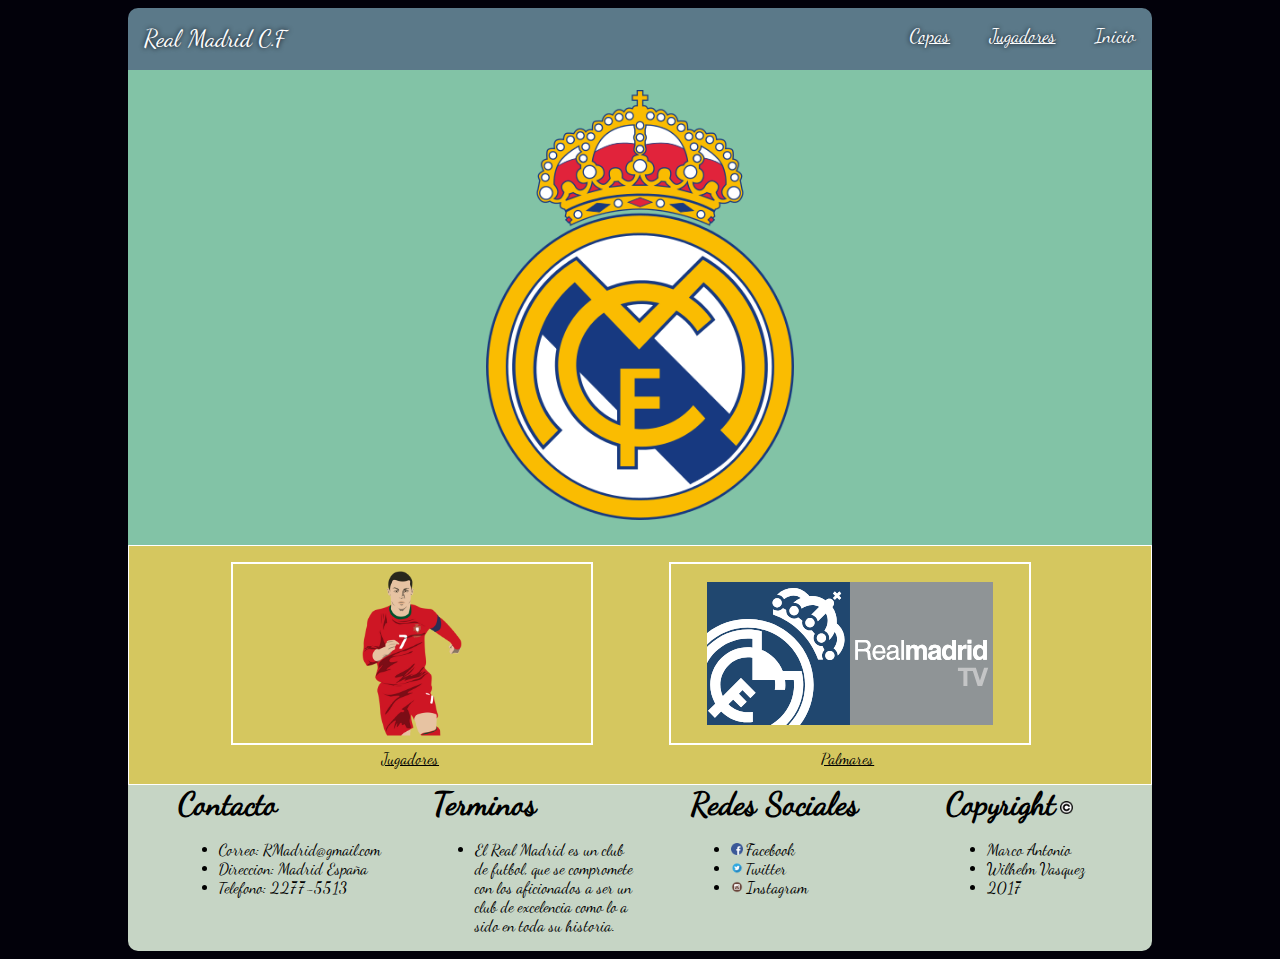
<file: index.html>
<!DOCTYPE html>
<html>
  <head>
    <meta charset="utf-8">
    <meta name="viewport" content="width=device-width, initial-scale=1.0">
    <link rel="stylesheet" href="css/estilos.css">
    <title>Fotografia</title>
  </head>
  <body id="contenido">
      <header>
          <div>
            Real Madrid C.F
            <a href="index.html" class="inicio">Inicio</a>
            <a href="paginas/jugadores.html" class="jugadores">Jugadores</a>
            <a href="paginas/copas.html" class="copas">Copas</a>
          </div>
      </header>

      <section>
        <img src="imagenes/escudo.svg.png" class="escudo">
      </section>

      <article>
        <figure id="fig1">
          <a href="paginas/jugadores.html"><img src="imagenes/jugadores.png" class="jugadores"></a>
          <figcaption>Jugadores</figcaption>
        </figure>
        <figure id="fig2">
          <a href="paginas/copas.html"> <img src="imagenes/otros.svg" class="copas" > </a>
          <figcaption>Palmares</figcaption>
        </figure>
      </article>

      <footer>
        <div class="contact">
          <h1>Contacto</h1>
          <ul>
            <li>Correo: RMadrid@gmail.com</li>
            <li>Direccion: Madrid España</li>
            <li>Telefono: 2277-5513</li>
          </ul>
        </div>
        <div class="terms">
          <h1>Terminos</h1>
          <ul>
            <li>El Real Madrid es un club de futbol,
            que se compromete con los aficionados a ser
            un club de excelencia como lo a sido en toda
            su historia.</li>
          </ul>
        </div>
        <div class="social">
          <h1>Redes Sociales</h1>
          <ul>
            <li><img src="imagenes/facebook.svg.png">Facebook</li>
            <li><img src="imagenes/twitter.png">Twitter</li>
            <li><img src="imagenes/instagram.png">Instagram</li>
          </ul>
        </div>
        <div class="derechos">
          <h1>Copyright<img src="imagenes/Copyright.svg.png"></h1>
          <ul>
            <li>Marco Antonio</li>
            <li>Wilhelm Vasquez</li>
            <li>2017</li>
          </ul>
        </div>
      </footer>
  </body>
</html>
</file>
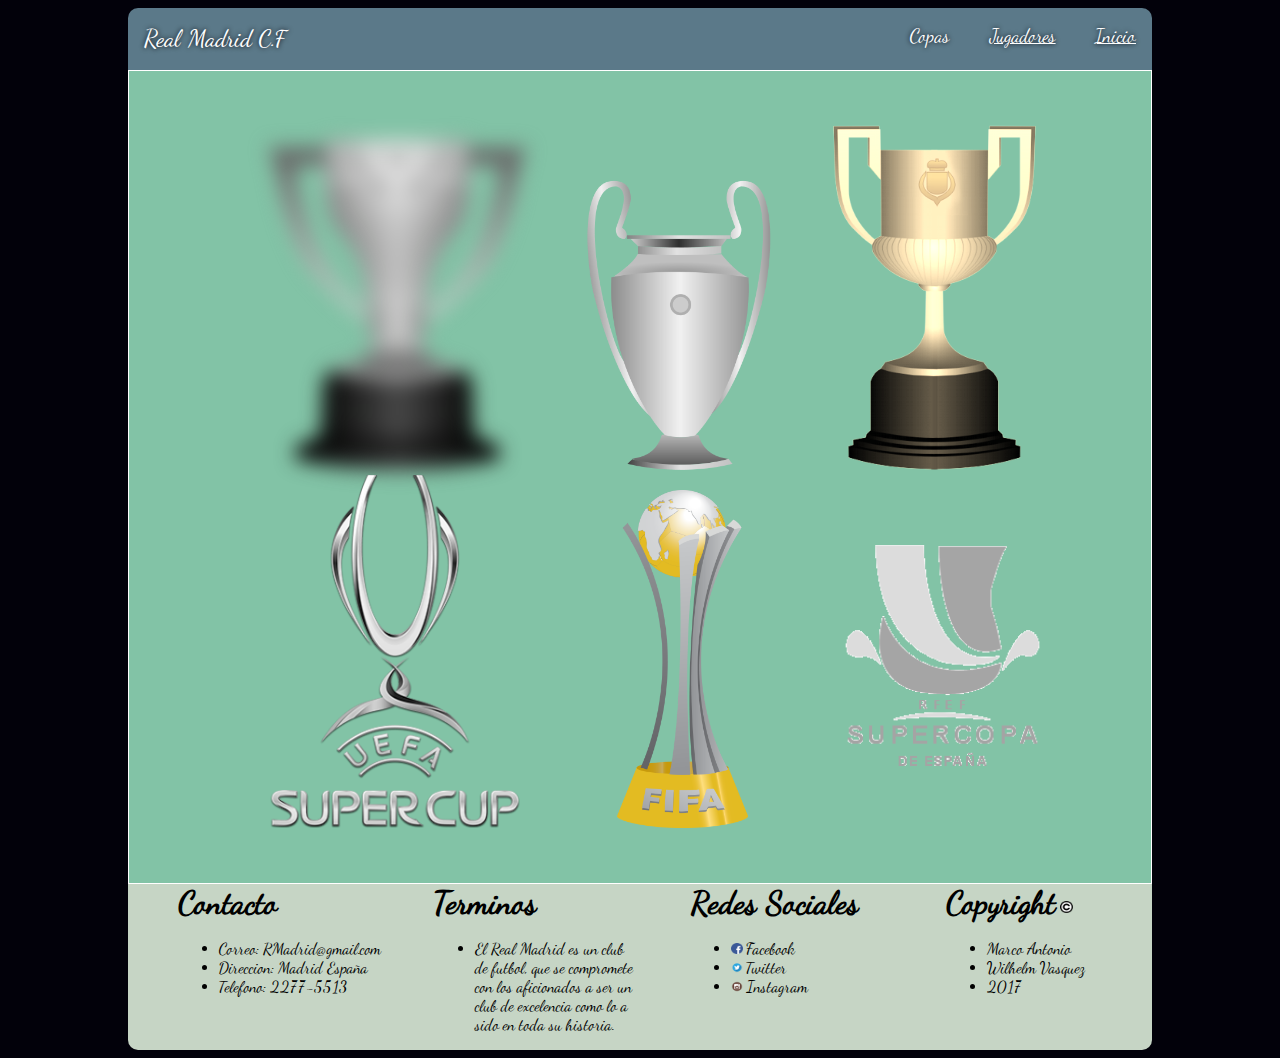
<file: paginas/copas.html>
<!DOCTYPE html>
<html>
  <head>
    <meta charset="utf-8">
    <meta name="viewport" content="width=device-width, initial-scale=1.0">
    <link rel="stylesheet" href="../css/estilos_copas.css">
    <title>Palmares</title>
  </head>
  <body id="contenido">
    <header>
        <div>
          Real Madrid C.F
          <a href="../index.html" class="inicio">Inicio</a>
          <a href="jugadores.html" class="jugadores">Jugadores</a>
          <a href="copas.html" class="copas">Copas</a>
        </div>
    </header>
    <section>
      <div>
        <img src="../imagenes/liga.png" class="liga">
        <img src="../imagenes/champions.png" class="champions">
        <img src="../imagenes/coparey.png" class="copa">
        <img src="../imagenes/superuefa.png" class="uefa">
        <img src="../imagenes/mundial.png" class="mundial">
        <img src="../imagenes/supercopa.png" class="superespaña">
      </div>
    </section>
    <footer>
      <div class="contact">
        <h1>Contacto</h1>
        <ul>
          <li>Correo: RMadrid@gmail.com</li>
          <li>Direccion: Madrid España</li>
          <li>Telefono: 2277-5513</li>
        </ul>
      </div>
      <div class="terms">
        <h1>Terminos</h1>
        <ul>
          <li>El Real Madrid es un club de futbol,
          que se compromete con los aficionados a ser
          un club de excelencia como lo a sido en toda
          su historia.</li>
        </ul>
      </div>
      <div class="social">
        <h1>Redes Sociales</h1>
        <ul>
          <li><img src="../imagenes/facebook.svg.png">Facebook</li>
          <li><img src="../imagenes/twitter.png">Twitter</li>
          <li><img src="../imagenes/instagram.png">Instagram</li>
        </ul>
      </div>
      <div class="derechos">
        <h1>Copyright<img src="../imagenes/Copyright.svg.png"></h1>
        <ul>
          <li>Marco Antonio</li>
          <li>Wilhelm Vasquez</li>
          <li>2017</li>
        </ul>
      </div>
    </footer>
  </body>
</html>
</file>
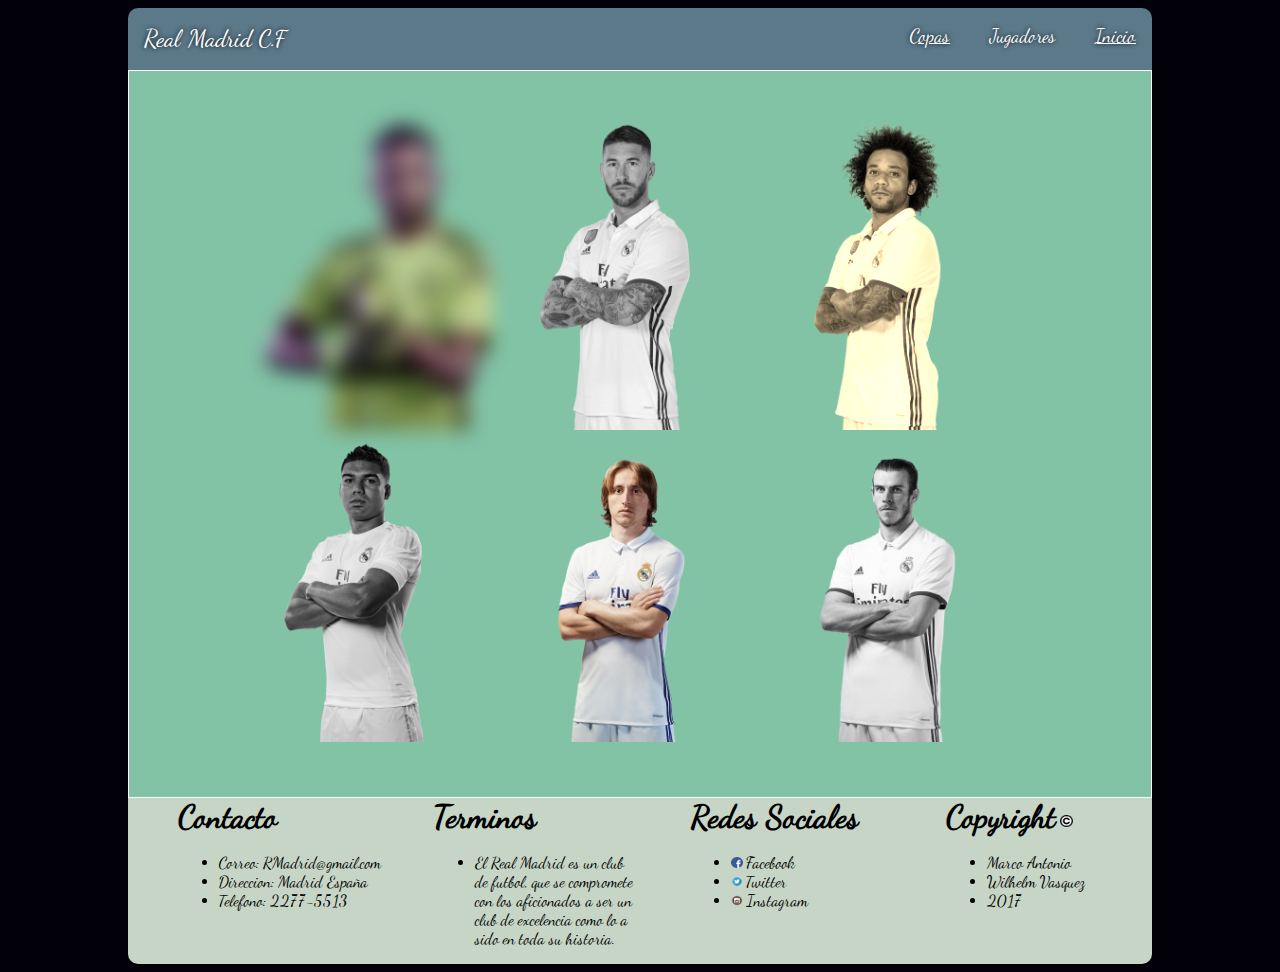
<file: paginas/jugadores.html>
<!DOCTYPE html>
<html>
  <head>
    <meta charset="utf-8">
    <meta name="viewport" content="width=device-width, initial-scale=1.0">
    <link rel="stylesheet" href="../css/estilos-jugadores.css">
    <title>Jugadores</title>
  </head>
  <body id="contenido">
    <header>
        <div>
          Real Madrid C.F
          <a href="../index.html" class="inicio">Inicio</a>
          <a href="jugadores.html" class="jugadores">Jugadores</a>
          <a href="copas.html" class="copas">Copas</a>
        </div>
    </header>
    <section>
      <div>
        <img src="../imagenes/keylor.png" class="keylor">
        <img src="../imagenes/ramos.png" class="ramos">
        <img src="../imagenes/marcelo.png" class="marcelo">
        <img src="../imagenes/casemiro.png" class="case">
        <img src="../imagenes/modric.png" class="modric">
        <img src="../imagenes/bale.png" class="bale">
      </div>
    </section>
    <footer>
      <div class="contact">
        <h1>Contacto</h1>
        <ul>
          <li>Correo: RMadrid@gmail.com</li>
          <li>Direccion: Madrid España</li>
          <li>Telefono: 2277-5513</li>
        </ul>
      </div>
      <div class="terms">
        <h1>Terminos</h1>
        <ul>
          <li>El Real Madrid es un club de futbol,
          que se compromete con los aficionados a ser
          un club de excelencia como lo a sido en toda
          su historia.</li>
        </ul>
      </div>
      <div class="social">
        <h1>Redes Sociales</h1>
        <ul>
          <li><img src="../imagenes/facebook.svg.png">Facebook</li>
          <li><img src="../imagenes/twitter.png">Twitter</li>
          <li><img src="../imagenes/instagram.png">Instagram</li>
        </ul>
      </div>
      <div class="derechos">
        <h1>Copyright<img src="../imagenes/Copyright.svg.png"></h1>
        <ul>
          <li>Marco Antonio</li>
          <li>Wilhelm Vasquez</li>
          <li>2017</li>
        </ul>
      </div>
    </footer>
  </body>
</html>
</file>
<file: css/estilos.css>
@font-face {
  font-family: 'Dancing';
  src: url('../fonts/DancingScript-Regular.otf');
}
@keyframes jug{
  from{
    transform: rotateZ(0deg);
  }
  to{
    transform: rotateZ(10deg);
  }
}
@keyframes copa{
  0%{
    position: relative;
    left: 0px;
    bottom: 0px;
  }
  50%{
    position: relative;
    left: 20px;
    bottom: 5px;
  }
  100%{
    position: relative;
    left: 0px;
    bottom: 0px;
  }
}
@keyframes cambio{
  0%{
    margin-top: 1000px;
  }
  60%{
    margin-top: -5px;
  }
  100%{
    margin-top: 0px;
  }
}
/*Cellphone*/
@media (max-width: 900px){
  #contenido{
    width: 98%;
  }
  /*Cabecera*/
  header div{
    text-align: center;
    max-width: 190px;
    min-width: 0;
    margin: auto;
    font-size: 1.5em;
  }
  header div a{
    font-size: 0.8em;
  }
  header div:link, div:visited{
    color: white;
  }
  /*Escudo*/
  section{
    background-color: #82c3a6;
  }
  section img.escudo{
    width: 30%;
    margin-left: 35%;
    margin-right: 35%;
    margin-top: 2%;
    margin-bottom: 2%;
  }
  /*Jugadores y Otros*/
  article{
    background-color: #d5c75f;
    border: 1px white solid;
  }
  article img{
    width: 70%;
    margin-left: 15%;
    margin-right: 15%;
    box-shadow: 0 2px 2px 0 #82c3a6;
    border: 2px solid white;
  }
  article figcaption{
    text-align: center;
    text-decoration: underline;
  }
  article img.jugadores:hover{
    animation-name: jug;
    animation-duration: 1s;
    animation-iteration-count: infinite;
  }

  article img.copas:hover{
    animation-name: copa;
    animation-duration: 1s;
    animation-iteration-count: infinite;
  }
  /*Pie de pagina*/
  footer{
    background-color: #C6d5c5;
    border-radius: 0 0 10px 10px;
  }
  footer div{
    width: 80%;
    margin-left: 10%;
    margin-right: 10%;
    margin-bottom: 5%;
    padding-top: 2.5%;
    padding-bottom: 2.5%;
  }
  footer h1{
    margin: 0;
    padding: 0;
  }
  footer div.social img{
    width: 7%;
    margin-right: 2%;
  }
  footer div.derechos img{
    width: 6%;
    margin-left: 2%;
  }
}

/*Desktop*/
@media (min-width: 900px){
  #contenido{
    width: 80%;
    margin-left: 10%;
    margin-right: 10%;
  }

  header div{
      font-size: 1.5em;
  }

  header a{
    float: right;
    text-indent: 2em;
    font-size: 0.8em;
  }
  /*Escudo*/
  section{
    background-color: #82c3a6;
  }
  section img.escudo{
    width: 30%;
    margin-left: 35%;
    margin-right: 35%;
    margin-top: 2%;
    margin-bottom: 2%;
  }
  /*Jugadores y Copas*/
  article{
    background-color: #d5c75f;
    border: 1px white solid;
    display: flex;
    flex-flow: row wrap;
  }
  article #fig1{
    width: 35%;
    margin-left: 10%;
  }
  article #fig2{
    width: 35%;
  }
  article #fig1 img{
    padding-left: 25%;
    padding-right: 25%;
    width: 50%;
    border: white 2px solid;
  }
  article #fig1 img:hover{
    animation-name: jug;
    animation-duration: 1s;
    animation-iteration-count: infinite;
  }
  article #fig2 img{
    padding: 5% 10% 5%; 10%;
    width: 80%;
    border: white 2px solid;
  }
  article #fig2 img:hover{
    animation-name: copa;
    animation-duration: 1s;
    animation-iteration-count: infinite;
  }
  article figcaption{
    text-align: center;
    text-decoration: underline;
  }
  footer{
    background-color: #C6d5c5;
    border-radius: 0 0 10px 10px;
    display: flex;
    flex-flow: row wrap;
  }
  footer h1{
    margin: 0;
    padding: 0;
  }
  footer div.social img{
    width: 7%;
    margin-right: 2%;
  }
  footer div.derechos img{
    width: 6%;
    margin-left: 2%
  }
  footer div.contact{
    width: 20%;
    margin-left: 5%;
  }
  footer div.terms{
    width: 20%;
    margin-left: 5%;
  }
  footer div.social{
    width: 20%;
    margin-left: 5%;
  }
  footer div.derechos{
    width: 20%;
    margin-left: 5%;
  }
}
/*Informacion General*/
#contenido{
  background-color: #02010a;
  font-family: Dancing;
}

header{
  background-color: #5b7989;
  padding: 1em;
  border-radius: 10px 10px 0 0;
  animation-name: cambio;
  animation-duration: 2s;
}

header div{
  color: white;
  text-shadow: 0 0 5px #02010a;
}

header a:link, a:visited{
  color: white;
}

header div a[href*='index']{
  text-decoration: none;
}
</file>
<file: css/estilos_copas.css>
@font-face {
  font-family: 'Dancing';
  src: url('../fonts/DancingScript-Regular.otf');
}
@keyframes cambio{
  0%{
    margin-top: 1000px;
  }
  60%{
    margin-top: -5px;
  }
  100%{
    margin-top: 0px;
  }
}

/*Informacion General*/

#contenido{
  background-color: #02010a;
  font-family: Dancing;
}

header{
  background-color: #5b7989;
  padding: 1em;
  border-radius: 10px 10px 0 0;
  animation-name: cambio;
  animation-duration: 2s;
}

header div{
  color: white;
  text-shadow: 0 0 5px #02010a;
}

header a:link, a:visited{
  color: white;
}

header div a[href*='copas']{
  text-decoration: none;
}

/*Cellphone*/

@media (max-width: 900px){
  #contenido{
    width: 98%;
  }
  /*Cabecera*/
  header div{
    text-align: center;
    max-width: 190px;
    min-width: 0;
    margin: auto;
    font-size: 1.5em;
  }
  header div a{
    font-size: 0.8em;
  }
  header div:link, div:visited{
    color: white;
  }
  /*Imagenes*/
  section{
    background-color: #82c3a6;
    border: solid white 1px;
  }
  section img{
    width: 50%;
    margin-left: 25%;
    margin-right: 25%;
    margin-top: 5%;
    margin-bottom: 5%;
  }
  section img.mundial{
    width: 40%;
    margin-left: 30%;
  }
  section img:nth-child(even){
    -webkit-filter: grayscale(100%);
  }
  section img.liga{
    -webkit-filter: blur(10px);
  }
  section img.copa{
    -webkit-filter: sepia(90%);
  }
  /*Pie de pagina*/
  footer{
    background-color: #C6d5c5;
    border-radius: 0 0 10px 10px;
  }
  footer div{
    width: 80%;
    margin-left: 10%;
    margin-right: 10%;
    margin-bottom: 5%;
    padding-top: 2.5%;
    padding-bottom: 2.5%;
  }
  footer h1{
    margin: 0;
    padding: 0;
  }
  footer div.social img{
    width: 7%;
    margin-right: 2%;
  }
  footer div.derechos img{
    width: 6%;
    margin-left: 2%;
  }
}

/*Desktop*/
@media (min-width: 900px){
  #contenido{
    width: 80%;
    margin-left: 10%;
    margin-right: 10%;
  }

  header div{
      font-size: 1.5em;
  }

  header a{
    float: right;
    text-indent: 2em;
    font-size: 0.8em;
  }
  /*Imagenes*/
    section{
      background-color: #82c3a6;
      border: solid 1px white;
      display: flex;
      flex-flow: row wrap;
    }
    section div{
      margin-left: 5%;
      margin-right: 5%;
      margin-top: 5%;
      margin-bottom: 5%;
      padding-left: 5%;
    }
    section div img{
      width: 30%;
      padding-left: 4%;
    }
    section img.champions{
      width: 26%
    }
    section img.copa{
      width: 24%;
    }
    section img.mundial{
      width: 15%;
      padding-left: 10%;
    }
    section img.superespaña{
      padding-bottom: 7%;
      padding-left: 7%;
    }
    section img.liga{
      -webkit-filter: blur(10px);
    }
    section img:nth-child(even){
      -webkit-filter: grayscale(100%);
    }
    section img.copa{
      -webkit-filter: sepia(90%);
    }
    footer{
      background-color: #C6d5c5;
      border-radius: 0 0 10px 10px;
      display: flex;
      flex-flow: row wrap;
    }
    footer h1{
      margin: 0;
      padding: 0;
    }
    footer div.social img{
      width: 7%;
      margin-right: 2%;
    }
    footer div.derechos img{
      width: 6%;
      margin-left: 2%
    }
    footer div.contact{
      width: 20%;
      margin-left: 5%;
    }
    footer div.terms{
      width: 20%;
      margin-left: 5%;
    }
    footer div.social{
      width: 20%;
      margin-left: 5%;
    }
    footer div.derechos{
      width: 20%;
      margin-left: 5%;
    }
}
</file>
<file: css/estilos-jugadores.css>
@font-face {
  font-family: 'Dancing';
  src: url('../fonts/DancingScript-Regular.otf');
}
@keyframes cambio{
  0%{
    margin-top: 1000px;
  }
  60%{
    margin-top: -5px;
  }
  100%{
    margin-top: 0px;
  }
}
/*Informacion General*/

#contenido{
  background-color: #02010a;
  font-family: Dancing;
}

header{
  background-color: #5b7989;
  padding: 1em;
  border-radius: 10px 10px 0 0;
  animation-name: cambio;
  -webkit-animation-duration: 2s;
}

header div{
  color: white;
  text-shadow: 0 0 5px #02010a;
}

header a:link, a:visited{
  color: white;
}

header div a[href*='jugadores']{
  text-decoration: none;
}

/*Cellphone*/

@media (max-width: 900px){
  #contenido{
    width: 98%;
  }

/*Cabecera*/

  header div{
    text-align: center;
    max-width: 190px;
    min-width: 0;
    margin: auto;
    font-size: 1.5em;
  }
  header div a{
    font-size: 0.8em;
  }
  header div:link, div:visited{
    color: white;
  }
  /*Imagenes*/
  section{
    background-color: #82c3a6;
    border: solid white 1px;
  }
  section img{
    width: 50%;
    margin-left: 25%;
    margin-right: 25%;
    margin-top: 5%;
    margin-bottom: 5%;
  }
  section img:nth-child(even){
    -webkit-filter: grayscale(100%);
  }
  section img.keylor{
    -webkit-filter: blur(10px);
  }
  section img.marcelo{
    -webkit-filter: sepia(90%);
  }
  /*Pie de pagina*/
  footer{
    background-color: #C6d5c5;
    border-radius: 0 0 10px 10px;
  }
  footer div{
    width: 80%;
    margin-left: 10%;
    margin-right: 10%;
    margin-bottom: 5%;
    padding-top: 2.5%;
    padding-bottom: 2.5%;
  }
  footer h1{
    margin: 0;
    padding: 0;
  }
  footer div.social img{
    width: 7%;
    margin-right: 2%;
  }
  footer div.derechos img{
    width: 6%;
    margin-left: 2%;
  }
}
/*Desktop*/
  @media (min-width: 900px){
    #contenido{
      width: 80%;
      margin-left: 10%;
      margin-right: 10%;
    }

    header div{
        font-size: 1.5em;
    }

    header a{
      float: right;
      text-indent: 2em;
      font-size: 0.8em;
    }

  /*Imagenes*/
    section{
      background-color: #82c3a6;
      border: solid 1px white;
      display: flex;
      flex-flow: row wrap;
    }
    section div{
      margin-left: 5%;
      margin-right: 5%;
      margin-top: 5%;
      margin-bottom: 5%;
      padding-left: 5%;
    }
    section div img{
      width: 30%;
    }
    section img.keylor{
      width: 26%;
      padding-left: 4%;
      -webkit-filter: blur(10px);
    }
    section img:nth-child(even){
      -webkit-filter: grayscale(100%);
    }
    section img.marcelo{
      -webkit-filter: sepia(90%);
    }
    footer{
      background-color: #C6d5c5;
      border-radius: 0 0 10px 10px;
      display: flex;
      flex-flow: row wrap;
    }
    footer h1{
      margin: 0;
      padding: 0;
    }
    footer div.social img{
      width: 7%;
      margin-right: 2%;
    }
    footer div.derechos img{
      width: 6%;
      margin-left: 2%
    }
    footer div.contact{
      width: 20%;
      margin-left: 5%;
    }
    footer div.terms{
      width: 20%;
      margin-left: 5%;
    }
    footer div.social{
      width: 20%;
      margin-left: 5%;
    }
    footer div.derechos{
      width: 20%;
      margin-left: 5%;
    }
}
</file>
